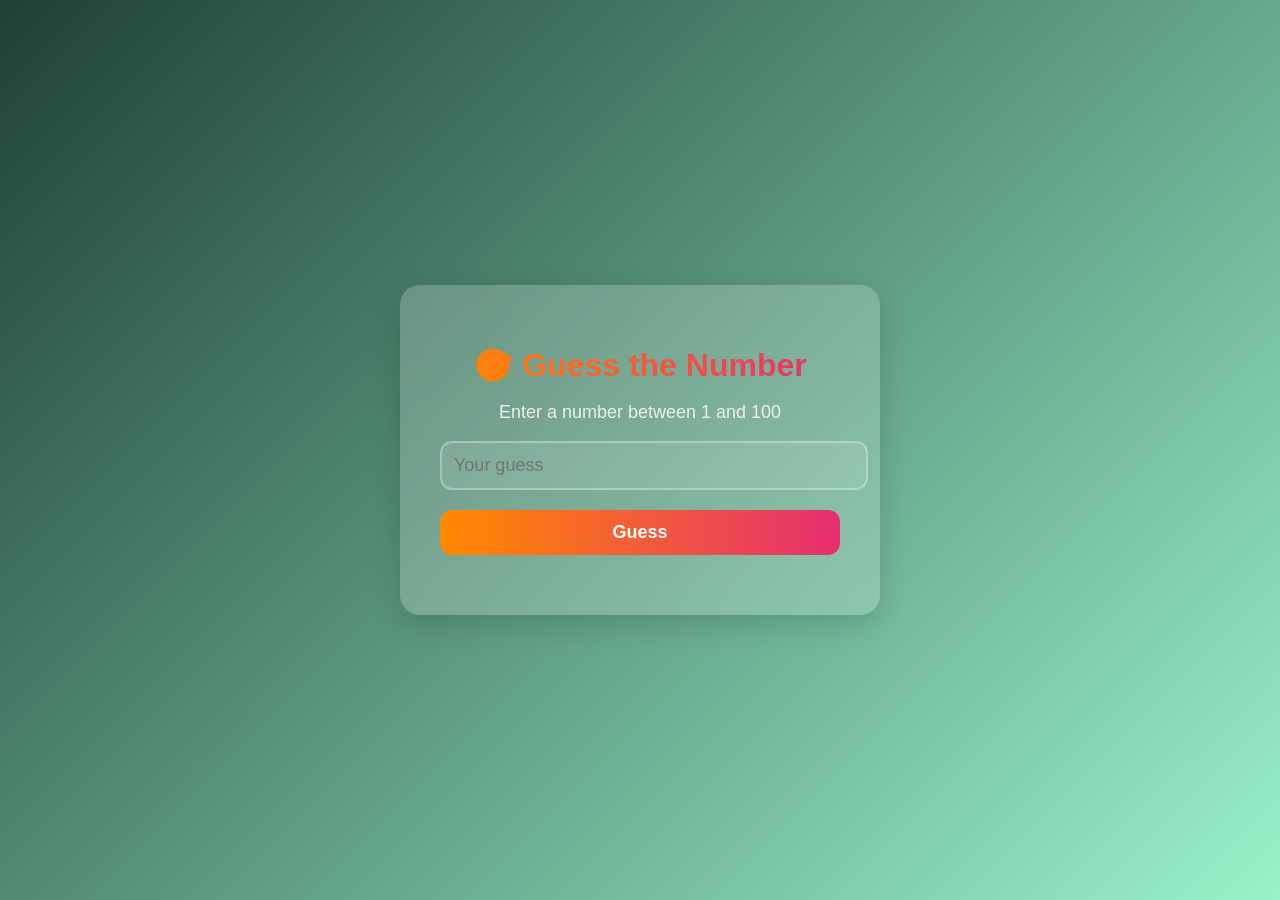
<file: index.html>
<!DOCTYPE html>
<html lang="en">
<head>
    <meta charset="UTF-8">
    <meta name="viewport" content="width=device-width, initial-scale=1.0">
    <title>Number Guessing Game</title>
    <link rel="stylesheet" href="ind.css">
</head>
<body>
    <div class="container">
        <h1>🎯 Guess the Number</h1>
        <p id="instruction">Enter a number between 1 and 100</p>
        <input type="number" id="guessInput" placeholder="Your guess" min="1" max="100">
        <button id="guessButton">Guess</button>
        <p id="result"></p>
    </div>

    <script src="script.js"></script>
</body>
</html>
</file>
<file: ind.css>
/* General Styles */
body {
    font-family: 'Poppins', sans-serif;
    background: linear-gradient(135deg, #1f4037, #99f2c8);
    display: flex;
    justify-content: center;
    align-items: center;
    height: 100vh;
    margin: 0;
}

.container {
    background: rgba(255, 255, 255, 0.2);
    backdrop-filter: blur(10px);
    padding: 40px;
    border-radius: 20px;
    box-shadow: 0 10px 30px rgba(0, 0, 0, 0.15);
    text-align: center;
    max-width: 400px;
    width: 100%;
    animation: fadeIn 1.2s ease-in-out;
}

@keyframes fadeIn {
    from {
        opacity: 0;
        transform: translateY(30px);
    }
    to {
        opacity: 1;
        transform: translateY(0);
    }
}

/* Typography */
h1 {
    margin-bottom: 15px;
    font-size: 32px;
    color: #fff;
    background: linear-gradient(90deg, #ff8a00, #e52e71);
    -webkit-background-clip: text;
    -webkit-text-fill-color: transparent;
}

p {
    font-size: 18px;
    color: #eee;
}

#guessInput {
    width: 100%;
    padding: 12px;
    margin-bottom: 20px;
    border: 2px solid rgba(255, 255, 255, 0.3);
    border-radius: 12px;
    transition: border-color 0.3s ease, box-shadow 0.3s ease;
    font-size: 18px;
    color: #fff;
    background: rgba(255, 255, 255, 0.1);
}

#guessInput:focus {
    border-color: #ff8a00;
    box-shadow: 0 0 10px rgba(255, 138, 0, 0.5);
    outline: none;
}

button {
    padding: 12px 20px;
    background: linear-gradient(90deg, #ff8a00, #e52e71);
    color: white;
    border: none;
    border-radius: 12px;
    cursor: pointer;
    font-size: 18px;
    font-weight: 600;
    transition: transform 0.3s ease, box-shadow 0.3s ease;
    width: 100%;
}

button:hover {
    transform: translateY(-5px);
    box-shadow: 0 8px 20px rgba(229, 46, 113, 0.5);
}

button:active {
    transform: translateY(2px);
}

#result {
    margin-top: 20px;
    font-size: 20px;
    color: #fff;
    opacity: 0;
    animation: slideIn 0.8s ease-in-out forwards;
}

@keyframes slideIn {
    from {
        opacity: 0;
        transform: translateY(10px);
    }
    to {
        opacity: 1;
        transform: translateY(0);
    }
}
</file>
